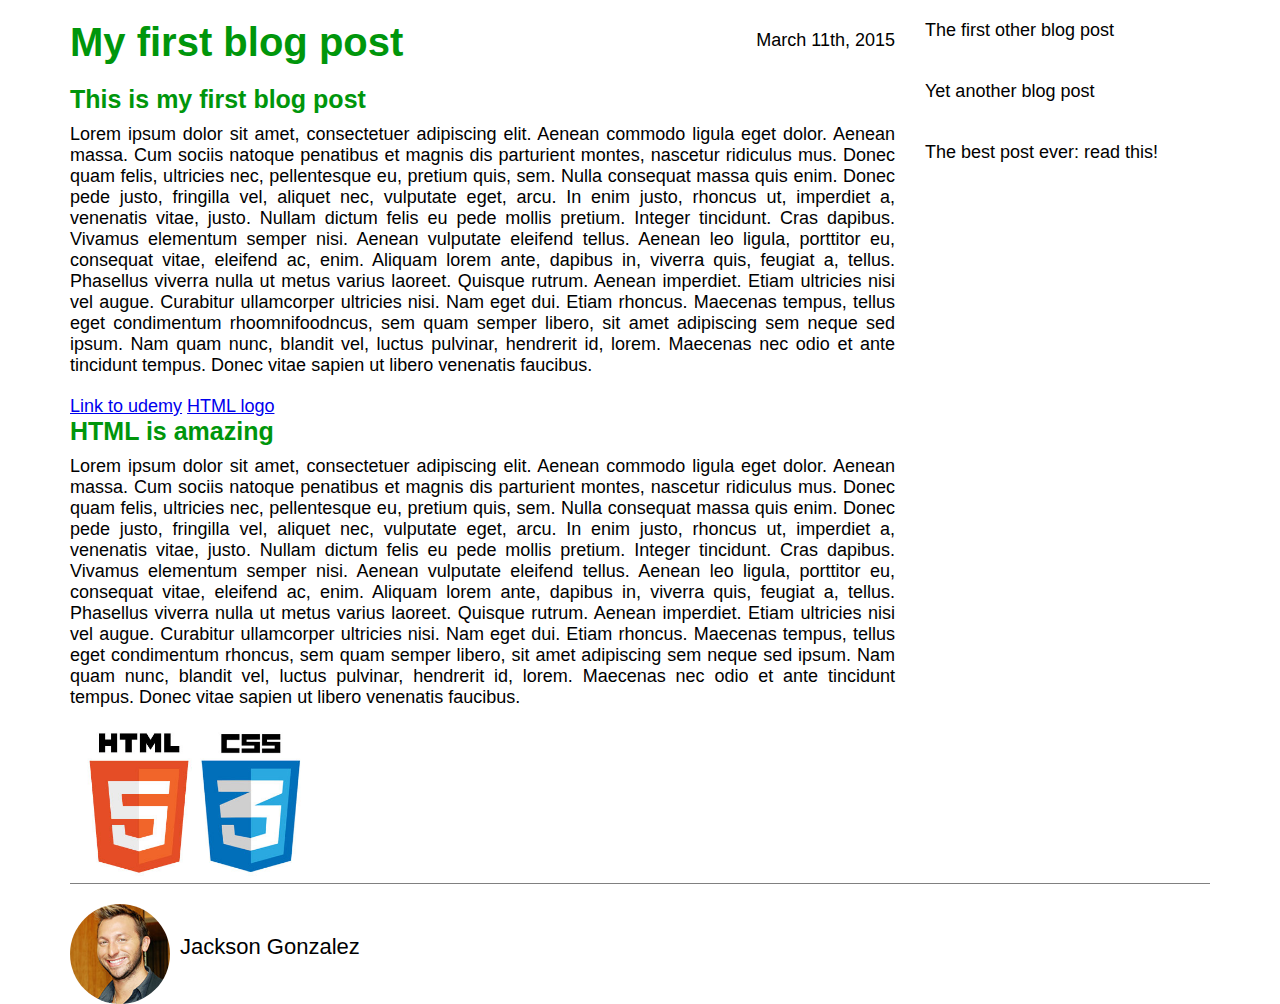
<file: blog post/index.html>
<!DOCTYPE html>
<html>
    
    <head>
        <title>My first blog post</title>
        <link rel="stylesheet" type="text/css" href="style.css">
    </head>
    
    <body>
        <div class="container">
            <div class="blog-post">
                <h1>My first blog post</h1>
                <p class="date">March 11th, 2015</p>
                <h2>This is my first blog post</h2>
                <p class="main-text">
                    Lorem ipsum dolor sit amet, consectetuer adipiscing elit. Aenean commodo ligula eget dolor. Aenean massa. Cum sociis natoque penatibus et magnis dis parturient montes, nascetur ridiculus mus. Donec quam felis, ultricies nec, pellentesque eu, pretium quis, sem. Nulla consequat massa quis enim. Donec pede justo, fringilla vel, aliquet nec, vulputate eget, arcu. In enim justo, rhoncus ut, imperdiet a, venenatis vitae, justo. Nullam dictum felis eu pede mollis pretium. Integer tincidunt. Cras dapibus. Vivamus elementum semper nisi. Aenean vulputate eleifend tellus. Aenean leo ligula, porttitor eu, consequat vitae, eleifend ac, enim. Aliquam lorem ante, dapibus in, viverra quis, feugiat a, tellus. Phasellus viverra nulla ut metus varius laoreet. Quisque rutrum. Aenean imperdiet. Etiam ultricies nisi vel augue. Curabitur ullamcorper ultricies nisi. Nam eget dui. Etiam rhoncus. Maecenas tempus, tellus eget condimentum rhoomnifoodncus, sem quam semper libero, sit amet adipiscing sem neque sed ipsum. Nam quam nunc, blandit vel, luctus pulvinar, hendrerit id, lorem. Maecenas nec odio et ante tincidunt tempus. Donec vitae sapien ut libero venenatis faucibus.
                </p>

                <a href="http://www.udemy.com" target="_blank">Link to udemy</a>
                <a href="logo.jpg" target="_blank">HTML logo</a>

                <h2>HTML is amazing</h2>
                <p class="main-text">
                    Lorem ipsum dolor sit amet, consectetuer adipiscing elit. Aenean commodo ligula eget dolor. Aenean massa. Cum sociis natoque penatibus et magnis dis parturient montes, nascetur ridiculus mus. Donec quam felis, ultricies nec, pellentesque eu, pretium quis, sem. Nulla consequat massa quis enim. Donec pede justo, fringilla vel, aliquet nec, vulputate eget, arcu. In enim justo, rhoncus ut, imperdiet a, venenatis vitae, justo. Nullam dictum felis eu pede mollis pretium. Integer tincidunt. Cras dapibus. Vivamus elementum semper nisi. Aenean vulputate eleifend tellus. Aenean leo ligula, porttitor eu, consequat vitae, eleifend ac, enim. Aliquam lorem ante, dapibus in, viverra quis, feugiat a, tellus. Phasellus viverra nulla ut metus varius laoreet. Quisque rutrum. Aenean imperdiet. Etiam ultricies nisi vel augue. Curabitur ullamcorper ultricies nisi. Nam eget dui. Etiam rhoncus. Maecenas tempus, tellus eget condimentum rhoncus, sem quam semper libero, sit amet adipiscing sem neque sed ipsum. Nam quam nunc, blandit vel, luctus pulvinar, hendrerit id, lorem. Maecenas nec odio et ante tincidunt tempus. Donec vitae sapien ut libero venenatis faucibus.
                </p>
                <img src="logo.jpg" alt="The HTML5 logo">
                
            </div>
            
            <div class="other-posts">
                <div class="other">
                    The first other blog post
                </div>
                
                <div class="other">
                    Yet another blog post
                </div>
                
                <div class="other">
                    The best post ever: read this!
                </div>
            </div>
            
            <div class="clearfix"></div>
            
            <div class="author-box">
                <img src="author.jpg" alt="Author photo">
                <p class="author-text">Jackson Gonzalez</p>
            </div>
            
        </div>
        
        
    </body>
    
</html>
</file>
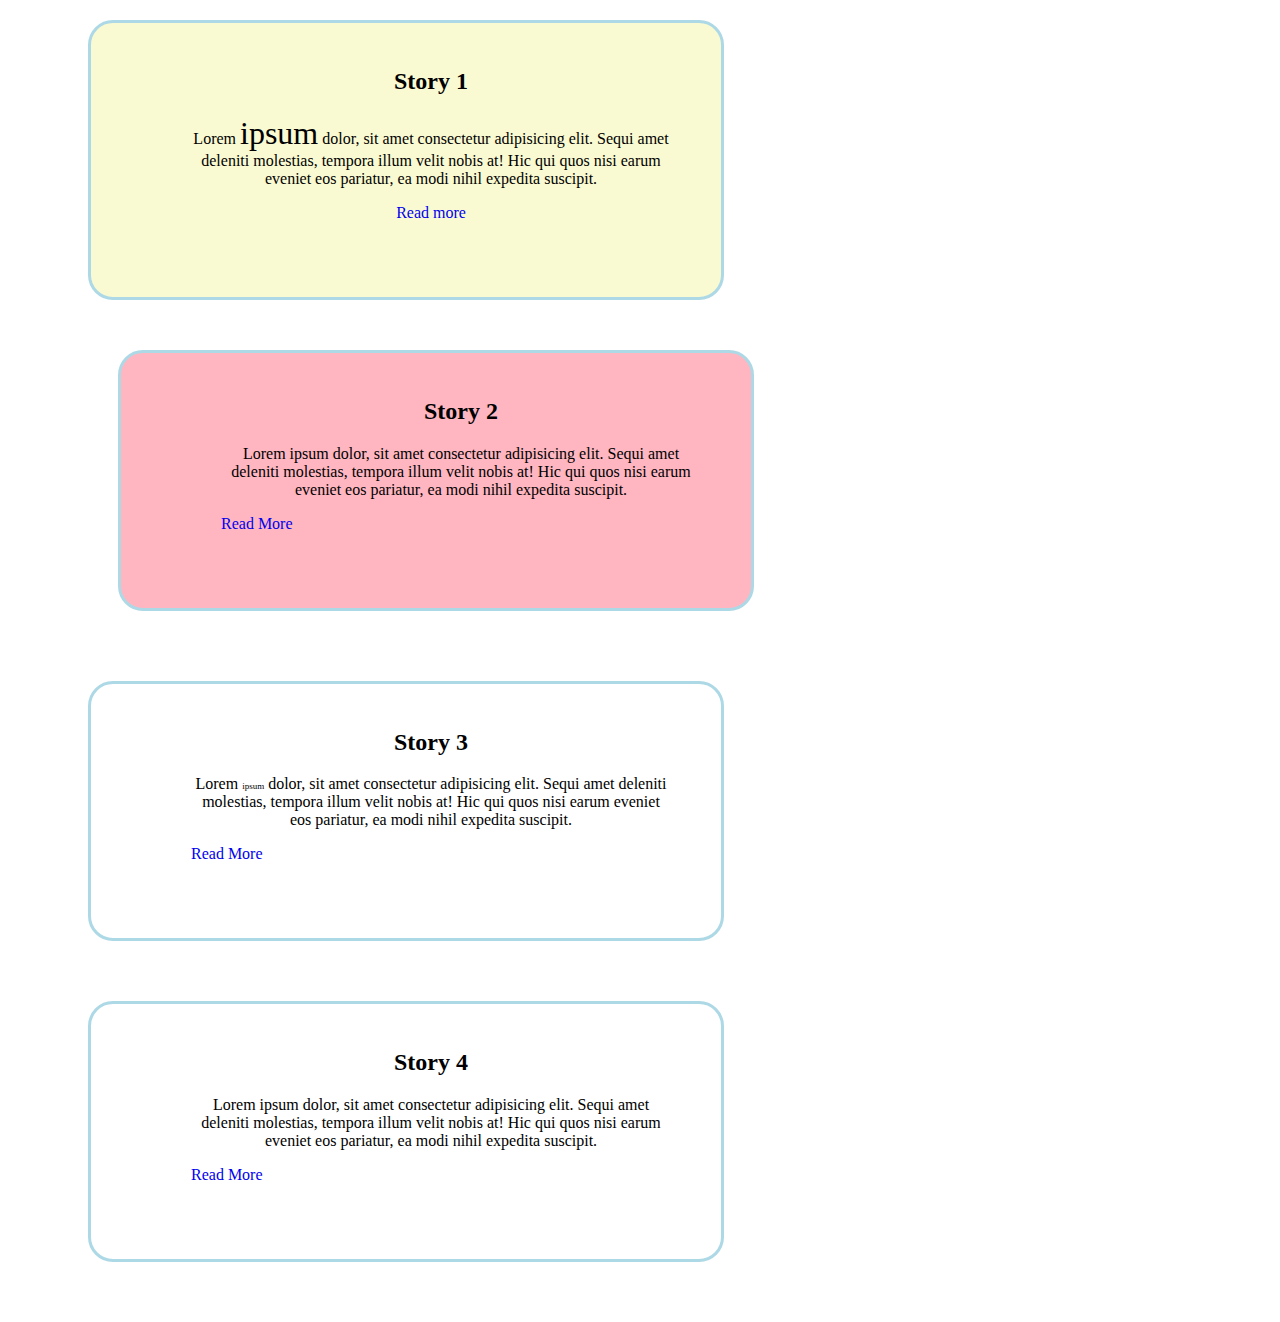
<file: CSSTest/index.html>
<!DOCTYPE html>
<html lang="en">
<head>
    <meta charset="UTF-8">
    <meta name="viewport" content="width=device-width, initial-scale=1.0">
    <title>CSS Drills</title>
    <link rel="stylesheet" href="style.css">
</head>
<body>
    <div id="container">
        <div class="boxes box1">
            <h2>Story 1</h2>
            <p>Lorem <span class="larger">ipsum</span> dolor, sit amet consectetur adipisicing elit. Sequi amet deleniti molestias, tempora illum velit nobis at! Hic qui quos nisi earum eveniet eos pariatur, ea modi nihil expedita suscipit.</p>
            
            <div class="linkcenter">
            <a href="https://www.google.com/search?q=css+color+wheel&rlz=1C5CHFA_enUS910US911&oq=css+color+wheel&aqs=chrome.0.0l4j0i22i30l6.2731j0j7&sourceid=chrome&ie=UTF-8" target="_blank">Read more</a>
            </div>
        </div>
        </div>
        <div class="boxes box2">
            <h2>Story 2</h2>
            <p>Lorem ipsum dolor, sit amet consectetur adipisicing elit. Sequi amet deleniti molestias, tempora illum velit nobis at! Hic qui quos nisi earum eveniet eos pariatur, ea modi nihil expedita suscipit.</p>
            <a href="http://">Read More</a>
        </div>
        <div class="boxes box3">
            <h2>Story 3</h2>
            <p>Lorem <span class="smaller">ipsum</span> dolor, sit amet consectetur adipisicing elit. Sequi amet deleniti molestias, tempora illum velit nobis at! Hic qui quos nisi earum eveniet eos pariatur, ea modi nihil expedita suscipit.</p>
            <a href="http://">Read More</a>
        </div>
        <div class="boxes box4">
            <h2>Story 4</h2>
            <p>Lorem ipsum dolor, sit amet consectetur adipisicing elit. Sequi amet deleniti molestias, tempora illum velit nobis at! Hic qui quos nisi earum eveniet eos pariatur, ea modi nihil expedita suscipit.</p>
            <a href="http://">Read More</a>
        </div>
    </div>
</body>
</html>
</file>
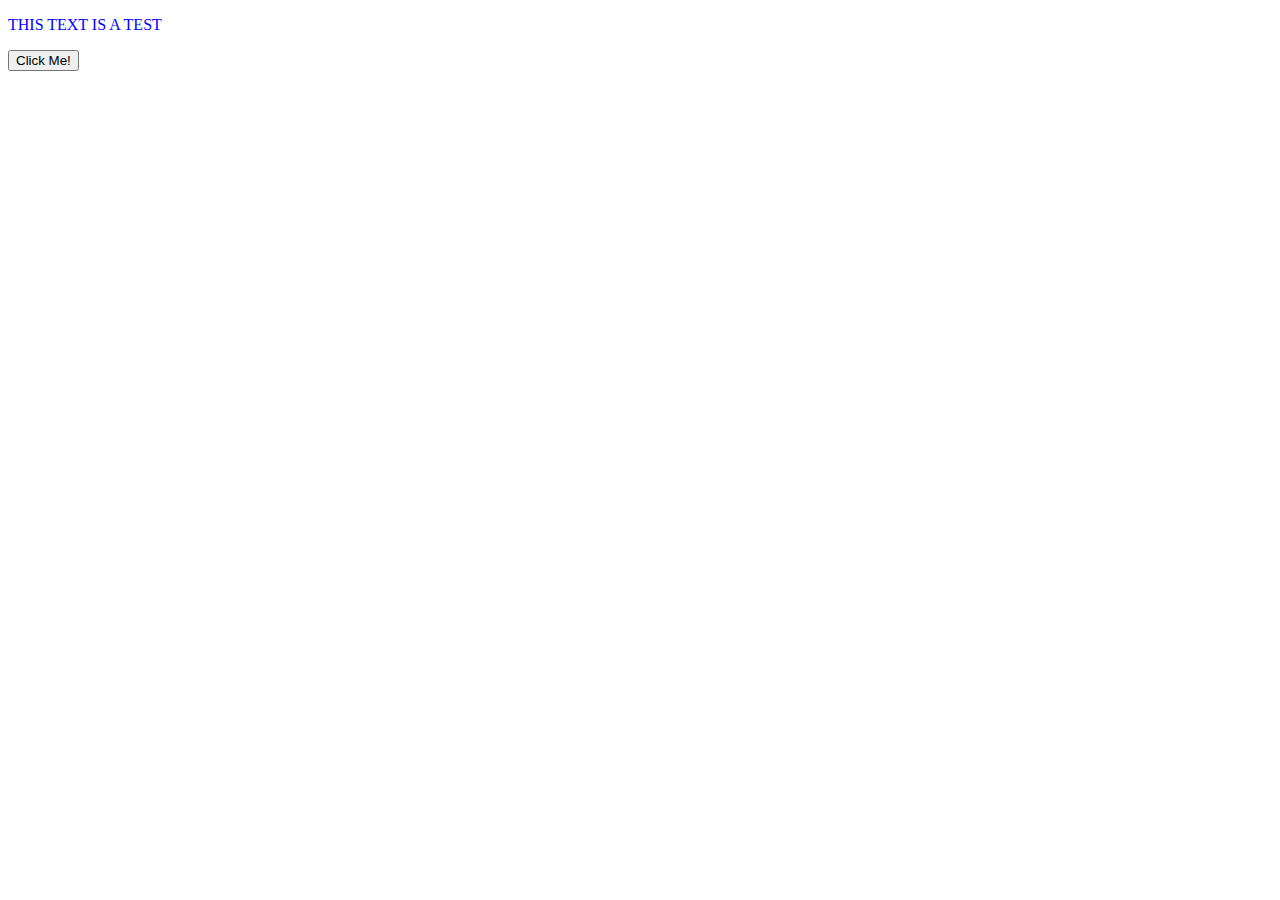
<file: GitFundamental/index.html>
<!DOCTYPE html>
<html lang="en">
<head>
    <meta charset="UTF-8">
    <meta name="viewport" content="width=device-width, initial-scale=1.0">
    <title>Document</title>
</head>
<body>
    
    <script src="script.js"></script>
</body>
</html>
</file>
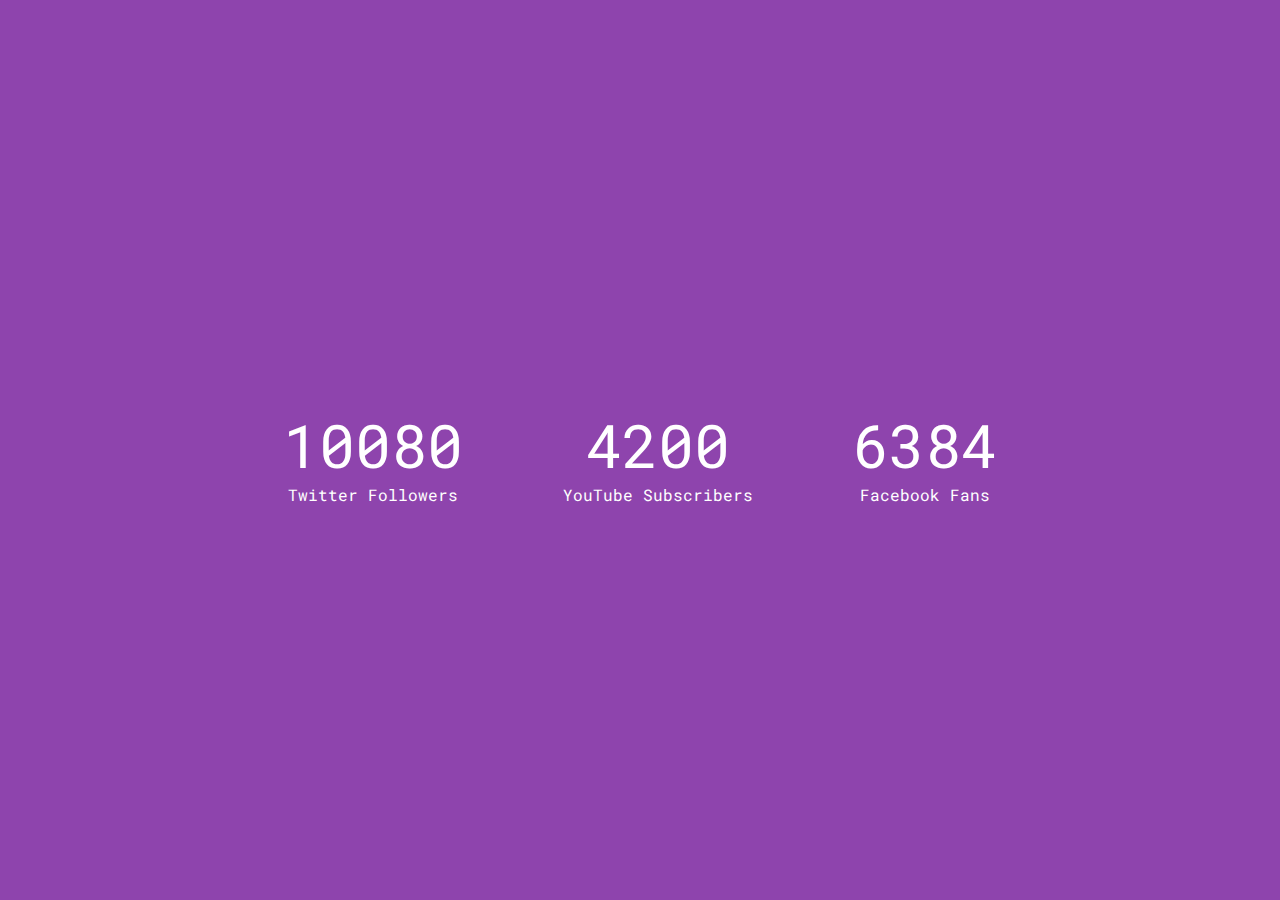
<file: incrementing-counter/index.html>
<!DOCTYPE html>
<html lang="en">
  <head>
    <meta charset="UTF-8" />
    <meta name="viewport" content="width=device-width, initial-scale=1.0" />
    <link rel="stylesheet" href="https://cdnjs.cloudflare.com/ajax/libs/font-awesome/5.14.0/css/all.min.css" integrity="sha512-1PKOgIY59xJ8Co8+NE6FZ+LOAZKjy+KY8iq0G4B3CyeY6wYHN3yt9PW0XpSriVlkMXe40PTKnXrLnZ9+fkDaog==" crossorigin="anonymous" />
    <link rel="stylesheet" href="style.css" />
    <title>Increment Counter</title>
  </head>
  <body>
    <div class="counter-container">
      <i class="fab fa-twitter fa-3x"></i>
      <div class="counter" data-target="12000"></div>
      <span>Twitter Followers</span>
    </div>

    <div class="counter-container">
      <i class="fab fa-youtube fa-3x"></i>
      <div class="counter" data-target="5000"></div>
      <span>YouTube Subscribers</span>
    </div>

    <div class="counter-container">
      <i class="fab fa-facebook fa-3x"></i>
      <div class="counter" data-target="7500"></div>
      <span>Facebook Fans</span>
    </div>
    <script src="script.js"></script>
  </body>
</html>
</file>
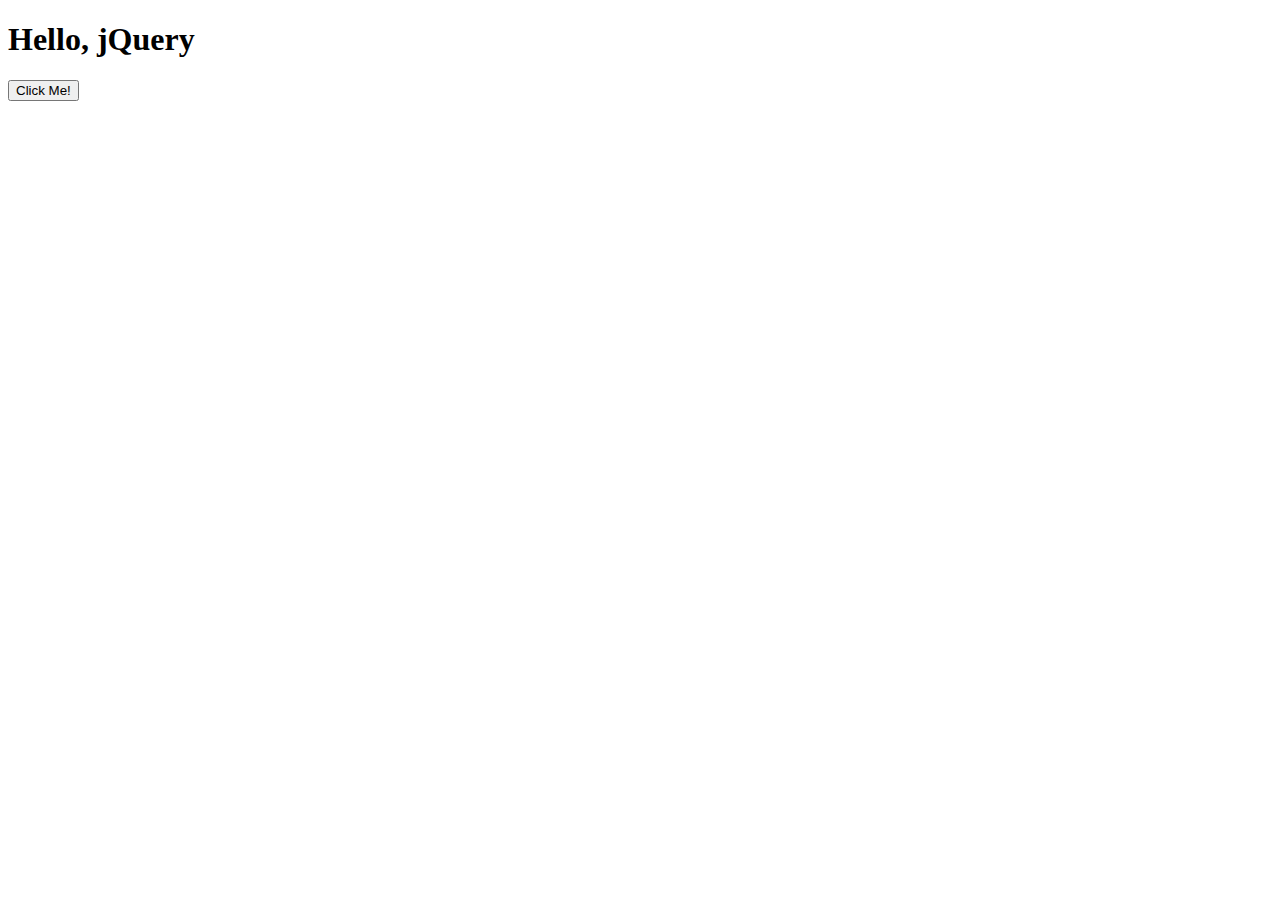
<file: jQueryFirst/index.html>
<!DOCTYPE html>
<html lang="en">
<head>
    <meta charset="UTF-8">
    <meta name="viewport" content="width=device-width, initial-scale=1.0">
    <title>jQuery Demo</title>
</head>
<body>
    <h1>Hello, jQuery</h1>
    <button class="button-class">Click Me!</button>
    <!--JavaScript Dependencies -->
    <script src="https://code.jquery.com/jquery-3.6.0.js" integrity="sha256-H+K7U5CnXl1h5ywQfKtSj8PCmoN9aaq30gDh27Xc0jk=" crossorigin="anonymous"></script>
    <script src="dom.js"></script>
</body>
</html>
</file>
<file: blog post/style.css>
* {
    margin: 0;
    padding: 0;
    box-sizing: border-box;
}

.clearfix:after {
    content: "";
    display: table;
    clear: both;
}

body {
    font-family: Helvetica Neue, Arial;
    font-size: 18px;
}

h1, h2 {
    color: #00960b;
    
}

h1 {
    font-size: 40px;
    margin-bottom: 20px;
}


h2 {
    font-size: 25px;
    margin-bottom: 10px;
}

.main-text {
    text-align: justify;
    margin-bottom: 20px;
}

.author-text {
    font-size: 22px;
    float: left;
    margin-top: 30px;
    margin-left: 10px;
}

.container {
    width: 1140px;
    margin: 20px auto 0 auto;
}

.blog-post {
    width: 75%;
    float: left;
    padding-right: 30px;
    position: relative;
}

.other-posts {
    width: 25%;
    float: left;
}

.author-box {
    padding-top: 20px;
    border-top: 1px solid #808080;
}

.other {
    margin-bottom: 40px;
}

.author-box img {
    height: 100px;
    width: 100px;
    border-radius: 50%;
    float: left;
}

.blog-post img {
    height: 150px;
    width: auto;
}

.date {
    position: absolute;
    top: 10px;
    right: 30px;
}
</file>
<file: CSSTest/style.css>
* {
    font-family: fantasy;
}

h2,p,a {
    text-align: center;
}

.boxes {
    margin: 20px 40px 60px 80px;
    padding: 25px 50px 75px 100px;
    border: solid lightblue;
    border-radius: 25px;
    width: 30em;
    display: block
}

.larger {
    font-size: xx-large;
}

.smaller {
    font-size: xx-small
}

.linkcenter {
    text-align: center;
}

a {
    text-decoration: none;
}

a:visited {
    color: red;
}

a:hover {
    color: lightblue;
}

.box1 {
    background-color: lightgoldenrodyellow;
}

.box2 {
    background-color: lightpink;
    position: relative;
    left: 30px;
    bottom: 10px;
    
}
</file>
<file: incrementing-counter/style.css>
@import url('https://fonts.googleapis.com/css?family=Roboto+Mono&display=swap');

* {
  box-sizing: border-box;
}

body {
  background-color: #8e44ad;
  color: #fff;
  font-family: 'Roboto Mono', sans-serif;
  display: flex;
  align-items: center;
  justify-content: center;
  height: 100vh;
  overflow: hidden;
  margin: 0;
}

.counter-container {
  display: flex;
  flex-direction: column;
  justify-content: center;
  text-align: center;
  margin: 30px 50px;
}

.counter {
  font-size: 60px;
  margin-top: 10px;
}

@media (max-width: 580px) {
  body {
    flex-direction: column;
  }
}
</file>
